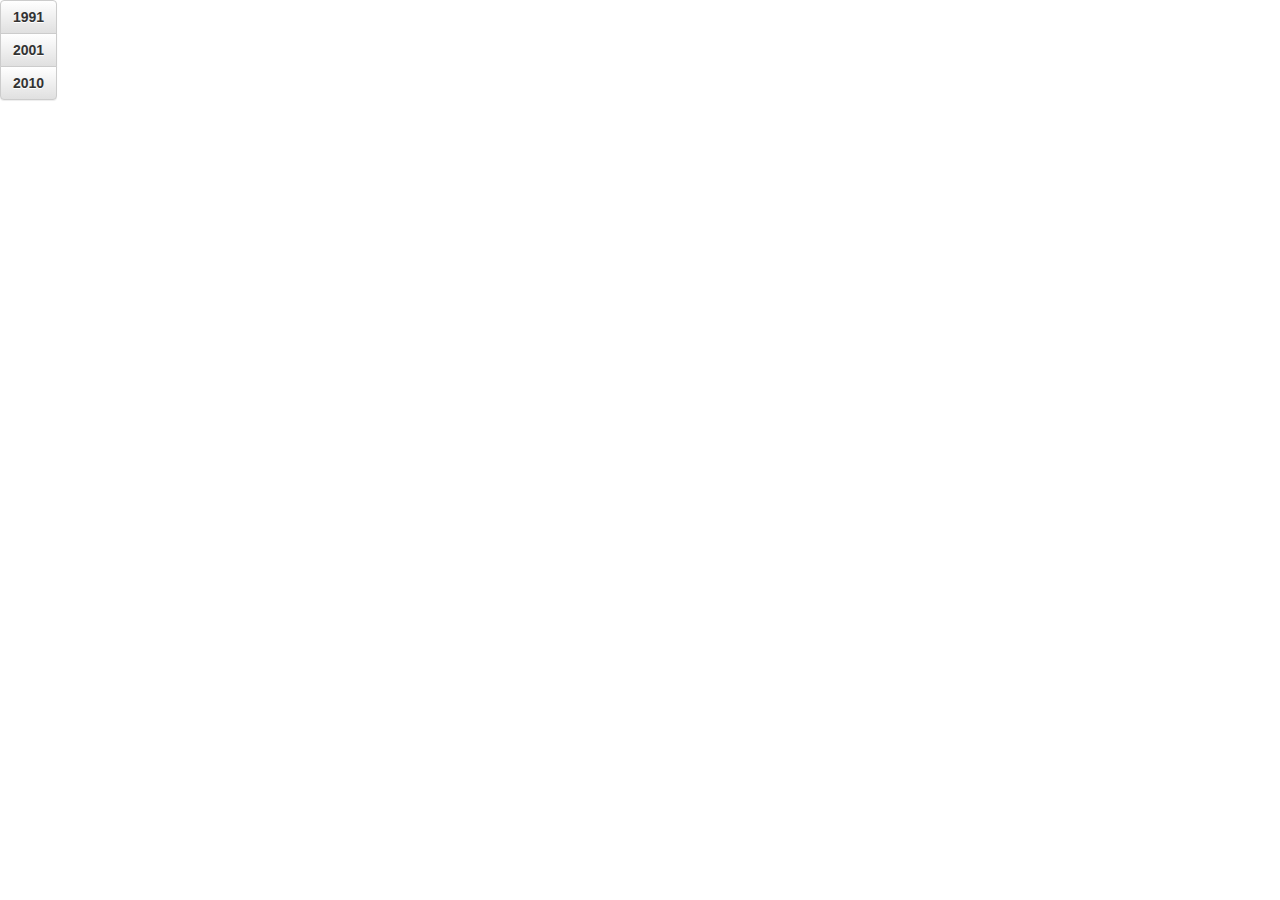
<file: index.html>
<!DOCTYPE html>
<html lang="en">
  <head>
    <meta charset="utf-8">
    <meta http-equiv="X-UA-Compatible" content="IE=edge">
    <meta name="viewport" content="width=device-width, initial-scale=1">
    <title>Chequeado</title>

    <!-- Bootstrap -->
  <link href="bower_components/bootstrap/dist/css/bootstrap.min.css" rel="stylesheet">
  <link href="bower_components/bootstrap/dist/css/bootstrap-theme.min.css" rel="stylesheet">
  <link rel="stylesheet" href="http://libs.cartocdn.com/cartodb.js/v3/3.14/themes/css/cartodb.css" />
  <link href="bower_components/leaflet/dist/leaflet.css" rel="stylesheet">
  <link href="css/main.css" rel="stylesheet">

    <!-- HTML5 Shim and Respond.js IE8 support of HTML5 elements and media queries -->
    <!-- WARNING: Respond.js doesn't work if you view the page via file:// -->
    <!--[if lt IE 9]>
      <script src="https://oss.maxcdn.com/libs/html5shiv/3.7.0/html5shiv.js"></script>
      <script src="https://oss.maxcdn.com/libs/respond.js/1.4.2/respond.min.js"></script>
    <![endif]-->
  </head>
  <body>
    
    <div id="button-container">

      <div class="btn-group-vertical" role="group" aria-label="...">
        <div class="btn-group" role="group">
          <a href="#agua_1991" id="agua_1991" class="year-selector btn btn-default agua_1991"><strong>1991</strong></a>
        </div>
        <div class="btn-group" role="group">
          <a href="#agua_2001" id="agua_2001" class="year-selector btn btn-default agua_2001"><strong>2001</strong></a>
        </div>
        <div class="btn-group" role="group">
          <a href="#agua_2001" id="agua_2010" class="year-selector btn btn-default agua_2010"><strong>2010</strong></a>
        </div>
      </div>
    
    </div>

    <div id="chequeado-map"></div>
    <div id='menu'>
    </div>

    <script src="bower_components/jquery/dist/jquery.min.js"></script>
    <script src="bower_components/bootstrap/dist/js/bootstrap.min.js"></script>
    <script src="bower_components/leaflet/dist/leaflet.js"></script>
    <script src="http://libs.cartocdn.com/cartodb.js/v3/3.14/cartodb.js"></script>

    <script src="js/main.js"></script>

    <script type="text/javascript">
      window.onload = function() {
          Chequeado.init('https://chequeado.cartodb.com/api/v2/viz/ad0725e6-1543-11e5-9e22-0e9d821ea90d/viz.json','agua_1991');
      }
    </script>

  </body>
</html>
</file>
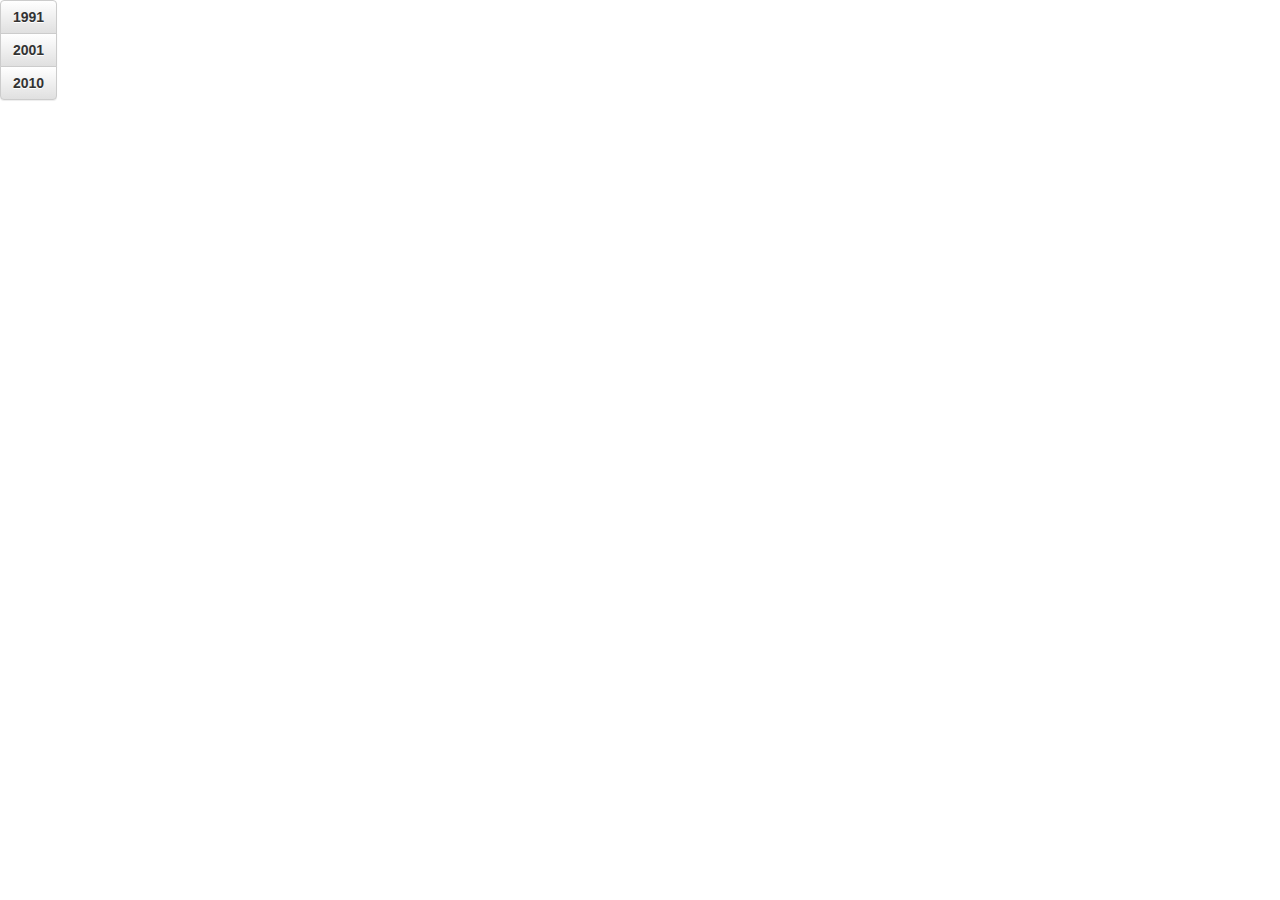
<file: index_cloacas.html>
<!DOCTYPE html>
<html lang="en">
  <head>
    <meta charset="utf-8">
    <meta http-equiv="X-UA-Compatible" content="IE=edge">
    <meta name="viewport" content="width=device-width, initial-scale=1">
    <title>Chequeado</title>

    <!-- Bootstrap -->
  <link href="bower_components/bootstrap/dist/css/bootstrap.min.css" rel="stylesheet">
  <link href="bower_components/bootstrap/dist/css/bootstrap-theme.min.css" rel="stylesheet">
  <link rel="stylesheet" href="http://libs.cartocdn.com/cartodb.js/v3/3.14/themes/css/cartodb.css" />
  <link href="bower_components/leaflet/dist/leaflet.css" rel="stylesheet">
  <link href="css/main.css" rel="stylesheet">

    <!-- HTML5 Shim and Respond.js IE8 support of HTML5 elements and media queries -->
    <!-- WARNING: Respond.js doesn't work if you view the page via file:// -->
    <!--[if lt IE 9]>
      <script src="https://oss.maxcdn.com/libs/html5shiv/3.7.0/html5shiv.js"></script>
      <script src="https://oss.maxcdn.com/libs/respond.js/1.4.2/respond.min.js"></script>
    <![endif]-->
  </head>
  <body>
    
    <div id="button-container">

      <div class="btn-group-vertical" role="group" aria-label="...">
        <div class="btn-group" role="group">
          <a href="#cloaca_1991" id="cloaca_1991" class="year-selector btn btn-default cloaca_1991"><strong>1991</strong></a>
        </div>
        <div class="btn-group" role="group">
          <a href="#cloaca_2001" id="cloaca_2001" class="year-selector btn btn-default cloaca_2001"><strong>2001</strong></a>
        </div>
        <div class="btn-group" role="group">
          <a href="#cloaca_2001" id="cloaca_2010" class="year-selector btn btn-default cloaca_2010"><strong>2010</strong></a>
        </div>
      </div>
    
    </div>

    <div id="chequeado-map"></div>
    <div id='menu'>
    </div>

    <script src="bower_components/jquery/dist/jquery.min.js"></script>
    <script src="bower_components/bootstrap/dist/js/bootstrap.min.js"></script>
    <script src="bower_components/leaflet/dist/leaflet.js"></script>
    <script src="http://libs.cartocdn.com/cartodb.js/v3/3.14/cartodb.js"></script>

    <script src="js/main.js"></script>

    <script type="text/javascript">
      window.onload = function() {
          Chequeado.init('https://chequeado.cartodb.com/api/v2/viz/05306812-15c7-11e5-9e84-0e018d66dc29/viz.json','cloaca_1991');
      }
    </script>

  </body>
</html>
</file>
<file: bower_components/leaflet/dist/leaflet.css>
/* required styles */

.leaflet-map-pane,
.leaflet-tile,
.leaflet-marker-icon,
.leaflet-marker-shadow,
.leaflet-tile-pane,
.leaflet-tile-container,
.leaflet-overlay-pane,
.leaflet-shadow-pane,
.leaflet-marker-pane,
.leaflet-popup-pane,
.leaflet-overlay-pane svg,
.leaflet-zoom-box,
.leaflet-image-layer,
.leaflet-layer {
	position: absolute;
	left: 0;
	top: 0;
	}
.leaflet-container {
	overflow: hidden;
	-ms-touch-action: none;
	}
.leaflet-tile,
.leaflet-marker-icon,
.leaflet-marker-shadow {
	-webkit-user-select: none;
	   -moz-user-select: none;
	        user-select: none;
	-webkit-user-drag: none;
	}
.leaflet-marker-icon,
.leaflet-marker-shadow {
	display: block;
	}
/* map is broken in FF if you have max-width: 100% on tiles */
.leaflet-container img {
	max-width: none !important;
	}
/* stupid Android 2 doesn't understand "max-width: none" properly */
.leaflet-container img.leaflet-image-layer {
	max-width: 15000px !important;
	}
.leaflet-tile {
	filter: inherit;
	visibility: hidden;
	}
.leaflet-tile-loaded {
	visibility: inherit;
	}
.leaflet-zoom-box {
	width: 0;
	height: 0;
	}
/* workaround for https://bugzilla.mozilla.org/show_bug.cgi?id=888319 */
.leaflet-overlay-pane svg {
	-moz-user-select: none;
	}

.leaflet-tile-pane    { z-index: 2; }
.leaflet-objects-pane { z-index: 3; }
.leaflet-overlay-pane { z-index: 4; }
.leaflet-shadow-pane  { z-index: 5; }
.leaflet-marker-pane  { z-index: 6; }
.leaflet-popup-pane   { z-index: 7; }

.leaflet-vml-shape {
	width: 1px;
	height: 1px;
	}
.lvml {
	behavior: url(#default#VML);
	display: inline-block;
	position: absolute;
	}


/* control positioning */

.leaflet-control {
	position: relative;
	z-index: 7;
	pointer-events: auto;
	}
.leaflet-top,
.leaflet-bottom {
	position: absolute;
	z-index: 1000;
	pointer-events: none;
	}
.leaflet-top {
	top: 0;
	}
.leaflet-right {
	right: 0;
	}
.leaflet-bottom {
	bottom: 0;
	}
.leaflet-left {
	left: 0;
	}
.leaflet-control {
	float: left;
	clear: both;
	}
.leaflet-right .leaflet-control {
	float: right;
	}
.leaflet-top .leaflet-control {
	margin-top: 10px;
	}
.leaflet-bottom .leaflet-control {
	margin-bottom: 10px;
	}
.leaflet-left .leaflet-control {
	margin-left: 10px;
	}
.leaflet-right .leaflet-control {
	margin-right: 10px;
	}


/* zoom and fade animations */

.leaflet-fade-anim .leaflet-tile,
.leaflet-fade-anim .leaflet-popup {
	opacity: 0;
	-webkit-transition: opacity 0.2s linear;
	   -moz-transition: opacity 0.2s linear;
	     -o-transition: opacity 0.2s linear;
	        transition: opacity 0.2s linear;
	}
.leaflet-fade-anim .leaflet-tile-loaded,
.leaflet-fade-anim .leaflet-map-pane .leaflet-popup {
	opacity: 1;
	}

.leaflet-zoom-anim .leaflet-zoom-animated {
	-webkit-transition: -webkit-transform 0.25s cubic-bezier(0,0,0.25,1);
	   -moz-transition:    -moz-transform 0.25s cubic-bezier(0,0,0.25,1);
	     -o-transition:      -o-transform 0.25s cubic-bezier(0,0,0.25,1);
	        transition:         transform 0.25s cubic-bezier(0,0,0.25,1);
	}
.leaflet-zoom-anim .leaflet-tile,
.leaflet-pan-anim .leaflet-tile,
.leaflet-touching .leaflet-zoom-animated {
	-webkit-transition: none;
	   -moz-transition: none;
	     -o-transition: none;
	        transition: none;
	}

.leaflet-zoom-anim .leaflet-zoom-hide {
	visibility: hidden;
	}


/* cursors */

.leaflet-clickable {
	cursor: pointer;
	}
.leaflet-container {
	cursor: -webkit-grab;
	cursor:    -moz-grab;
	}
.leaflet-popup-pane,
.leaflet-control {
	cursor: auto;
	}
.leaflet-dragging .leaflet-container,
.leaflet-dragging .leaflet-clickable {
	cursor: move;
	cursor: -webkit-grabbing;
	cursor:    -moz-grabbing;
	}


/* visual tweaks */

.leaflet-container {
	background: #ddd;
	outline: 0;
	}
.leaflet-container a {
	color: #0078A8;
	}
.leaflet-container a.leaflet-active {
	outline: 2px solid orange;
	}
.leaflet-zoom-box {
	border: 2px dotted #38f;
	background: rgba(255,255,255,0.5);
	}


/* general typography */
.leaflet-container {
	font: 12px/1.5 "Helvetica Neue", Arial, Helvetica, sans-serif;
	}


/* general toolbar styles */

.leaflet-bar {
	box-shadow: 0 1px 5px rgba(0,0,0,0.65);
	border-radius: 4px;
	}
.leaflet-bar a,
.leaflet-bar a:hover {
	background-color: #fff;
	border-bottom: 1px solid #ccc;
	width: 26px;
	height: 26px;
	line-height: 26px;
	display: block;
	text-align: center;
	text-decoration: none;
	color: black;
	}
.leaflet-bar a,
.leaflet-control-layers-toggle {
	background-position: 50% 50%;
	background-repeat: no-repeat;
	display: block;
	}
.leaflet-bar a:hover {
	background-color: #f4f4f4;
	}
.leaflet-bar a:first-child {
	border-top-left-radius: 4px;
	border-top-right-radius: 4px;
	}
.leaflet-bar a:last-child {
	border-bottom-left-radius: 4px;
	border-bottom-right-radius: 4px;
	border-bottom: none;
	}
.leaflet-bar a.leaflet-disabled {
	cursor: default;
	background-color: #f4f4f4;
	color: #bbb;
	}

.leaflet-touch .leaflet-bar a {
	width: 30px;
	height: 30px;
	line-height: 30px;
	}


/* zoom control */

.leaflet-control-zoom-in,
.leaflet-control-zoom-out {
	font: bold 18px 'Lucida Console', Monaco, monospace;
	text-indent: 1px;
	}
.leaflet-control-zoom-out {
	font-size: 20px;
	}

.leaflet-touch .leaflet-control-zoom-in {
	font-size: 22px;
	}
.leaflet-touch .leaflet-control-zoom-out {
	font-size: 24px;
	}


/* layers control */

.leaflet-control-layers {
	box-shadow: 0 1px 5px rgba(0,0,0,0.4);
	background: #fff;
	border-radius: 5px;
	}
.leaflet-control-layers-toggle {
	background-image: url(images/layers.png);
	width: 36px;
	height: 36px;
	}
.leaflet-retina .leaflet-control-layers-toggle {
	background-image: url(images/layers-2x.png);
	background-size: 26px 26px;
	}
.leaflet-touch .leaflet-control-layers-toggle {
	width: 44px;
	height: 44px;
	}
.leaflet-control-layers .leaflet-control-layers-list,
.leaflet-control-layers-expanded .leaflet-control-layers-toggle {
	display: none;
	}
.leaflet-control-layers-expanded .leaflet-control-layers-list {
	display: block;
	position: relative;
	}
.leaflet-control-layers-expanded {
	padding: 6px 10px 6px 6px;
	color: #333;
	background: #fff;
	}
.leaflet-control-layers-selector {
	margin-top: 2px;
	position: relative;
	top: 1px;
	}
.leaflet-control-layers label {
	display: block;
	}
.leaflet-control-layers-separator {
	height: 0;
	border-top: 1px solid #ddd;
	margin: 5px -10px 5px -6px;
	}


/* attribution and scale controls */

.leaflet-container .leaflet-control-attribution {
	background: #fff;
	background: rgba(255, 255, 255, 0.7);
	margin: 0;
	}
.leaflet-control-attribution,
.leaflet-control-scale-line {
	padding: 0 5px;
	color: #333;
	}
.leaflet-control-attribution a {
	text-decoration: none;
	}
.leaflet-control-attribution a:hover {
	text-decoration: underline;
	}
.leaflet-container .leaflet-control-attribution,
.leaflet-container .leaflet-control-scale {
	font-size: 11px;
	}
.leaflet-left .leaflet-control-scale {
	margin-left: 5px;
	}
.leaflet-bottom .leaflet-control-scale {
	margin-bottom: 5px;
	}
.leaflet-control-scale-line {
	border: 2px solid #777;
	border-top: none;
	line-height: 1.1;
	padding: 2px 5px 1px;
	font-size: 11px;
	white-space: nowrap;
	overflow: hidden;
	-moz-box-sizing: content-box;
	     box-sizing: content-box;

	background: #fff;
	background: rgba(255, 255, 255, 0.5);
	}
.leaflet-control-scale-line:not(:first-child) {
	border-top: 2px solid #777;
	border-bottom: none;
	margin-top: -2px;
	}
.leaflet-control-scale-line:not(:first-child):not(:last-child) {
	border-bottom: 2px solid #777;
	}

.leaflet-touch .leaflet-control-attribution,
.leaflet-touch .leaflet-control-layers,
.leaflet-touch .leaflet-bar {
	box-shadow: none;
	}
.leaflet-touch .leaflet-control-layers,
.leaflet-touch .leaflet-bar {
	border: 2px solid rgba(0,0,0,0.2);
	background-clip: padding-box;
	}


/* popup */

.leaflet-popup {
	position: absolute;
	text-align: center;
	}
.leaflet-popup-content-wrapper {
	padding: 1px;
	text-align: left;
	border-radius: 12px;
	}
.leaflet-popup-content {
	margin: 13px 19px;
	line-height: 1.4;
	}
.leaflet-popup-content p {
	margin: 18px 0;
	}
.leaflet-popup-tip-container {
	margin: 0 auto;
	width: 40px;
	height: 20px;
	position: relative;
	overflow: hidden;
	}
.leaflet-popup-tip {
	width: 17px;
	height: 17px;
	padding: 1px;

	margin: -10px auto 0;

	-webkit-transform: rotate(45deg);
	   -moz-transform: rotate(45deg);
	    -ms-transform: rotate(45deg);
	     -o-transform: rotate(45deg);
	        transform: rotate(45deg);
	}
.leaflet-popup-content-wrapper,
.leaflet-popup-tip {
	background: white;

	box-shadow: 0 3px 14px rgba(0,0,0,0.4);
	}
.leaflet-container a.leaflet-popup-close-button {
	position: absolute;
	top: 0;
	right: 0;
	padding: 4px 4px 0 0;
	text-align: center;
	width: 18px;
	height: 14px;
	font: 16px/14px Tahoma, Verdana, sans-serif;
	color: #c3c3c3;
	text-decoration: none;
	font-weight: bold;
	background: transparent;
	}
.leaflet-container a.leaflet-popup-close-button:hover {
	color: #999;
	}
.leaflet-popup-scrolled {
	overflow: auto;
	border-bottom: 1px solid #ddd;
	border-top: 1px solid #ddd;
	}

.leaflet-oldie .leaflet-popup-content-wrapper {
	zoom: 1;
	}
.leaflet-oldie .leaflet-popup-tip {
	width: 24px;
	margin: 0 auto;

	-ms-filter: "progid:DXImageTransform.Microsoft.Matrix(M11=0.70710678, M12=0.70710678, M21=-0.70710678, M22=0.70710678)";
	filter: progid:DXImageTransform.Microsoft.Matrix(M11=0.70710678, M12=0.70710678, M21=-0.70710678, M22=0.70710678);
	}
.leaflet-oldie .leaflet-popup-tip-container {
	margin-top: -1px;
	}

.leaflet-oldie .leaflet-control-zoom,
.leaflet-oldie .leaflet-control-layers,
.leaflet-oldie .leaflet-popup-content-wrapper,
.leaflet-oldie .leaflet-popup-tip {
	border: 1px solid #999;
	}


/* div icon */

.leaflet-div-icon {
	background: #fff;
	border: 1px solid #666;
	}
</file>
<file: css/main.css>
html,body{
	height: 100%;
	width: 100%;
}
#chequeado-map{
	height: 100%;
	width: 100%;
}

#button-container{
	width: 100%;
	position: absolute;
	z-index: 1000;
}

.cartodb-zoom{
	top:15px;
}
</file>
